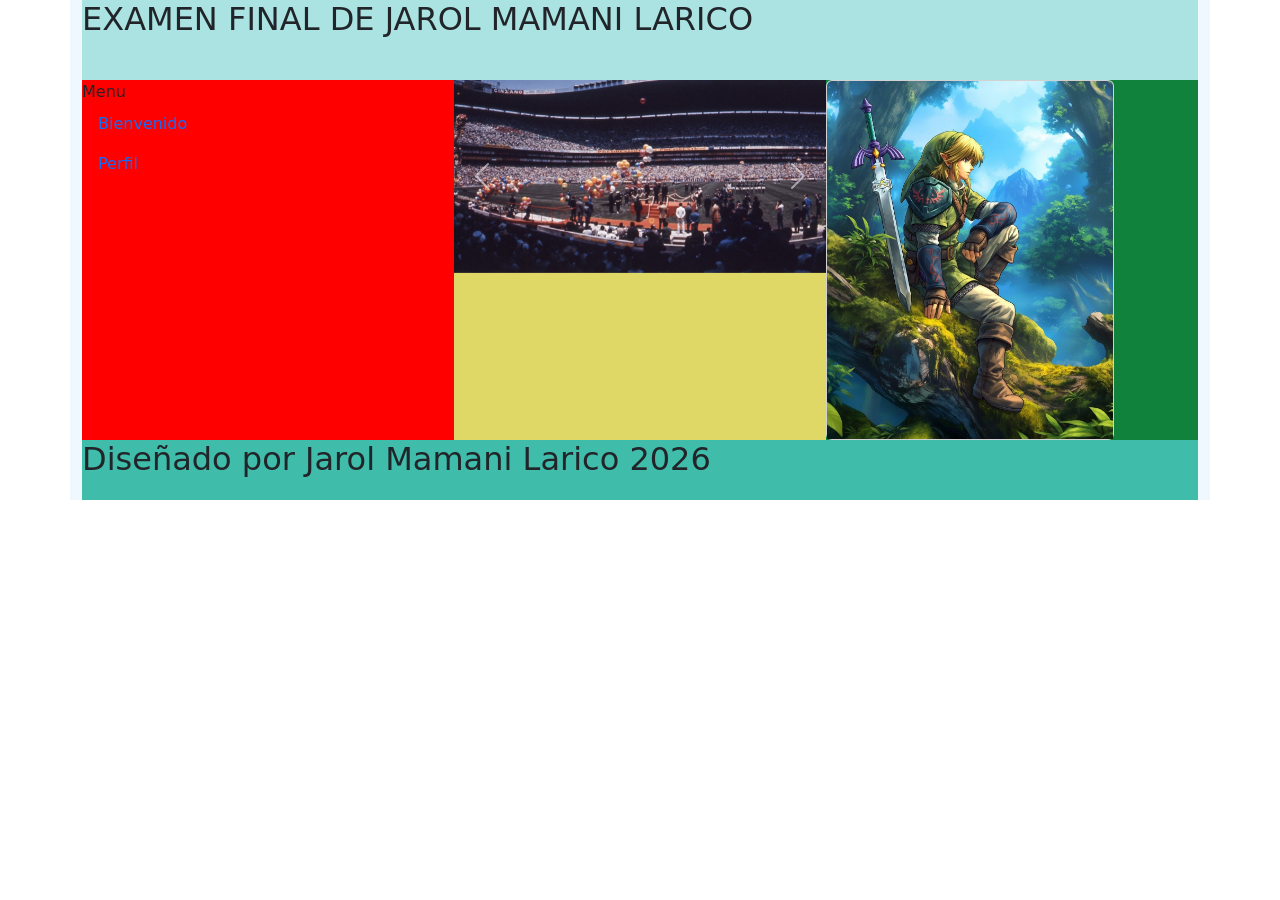
<file: index.html>
<!DOCTYPE html>
<html lang="en">
<head>
    <meta charset="UTF-8">
    <meta name="viewport" content="width=device-width, initial-scale=1.0">
    <title>Document</title>
    <link rel="stylesheet" href="css\bienvenida.css">
    <link href="https://cdn.jsdelivr.net/npm/bootstrap@5.2.3/dist/css/bootstrap.min.css" rel="stylesheet" integrity="sha384-rbsA2VBKQhggwzxH7pPCaAqO46MgnOM80zW1RWuH61DGLwZJEdK2Kadq2F9CUG65" crossorigin="anonymous">
<script src="https://cdn.jsdelivr.net/npm/bootstrap@5.2.3/dist/js/bootstrap.bundle.min.js" integrity="sha384-kenU1KFdBIe4zVF0s0G1M5b4hcpxyD9F7jL+jjXkk+Q2h455rYXK/7HAuoJl+0I4" crossorigin="anonymous"></script>
</head>
<body>
    <div class="container">
        <div class="padre">
            <h2>EXAMEN FINAL DE JAROL MAMANI LARICO</h2>

        </div>
        <div class="madre">

            <ul class="nav flex-column">
                <li>Menu</li>
  <li class="nav-item">
    <a class="nav-link active" aria-current="page" href="index.html">Bienvenido</a>
  </li>
  <li class="nav-item">
    <a class="nav-link" href="perfil.html">Perfil</a>
  </li>
</ul>

        </div>
        <div class="hijo">
            <div id="carouselExampleControls" class="carousel slide" data-bs-ride="carousel">
  <div class="carousel-inner">
    <div class="carousel-item active">
      <img src="img\m1.png" class="d-block w-100" alt="...">
    </div>
    <div class="carousel-item">
      <img src="img\m2.webp" class="d-block w-100" alt="...">
    </div>
    <div class="carousel-item">
      <img src="img\m3.jpg" class="d-block w-100" alt="...">
    </div>
    <div class="carousel-item">
      <img src="img\m4.webp" class="d-block w-100" alt="...">
    </div>
    <div class="carousel-item">
      <img src="img\m5.jpg" class="d-block w-100" alt="...">
    </div>
  </div>
  <button class="carousel-control-prev" type="button" data-bs-target="#carouselExampleControls" data-bs-slide="prev">
    <span class="carousel-control-prev-icon" aria-hidden="true"></span>
    <span class="visually-hidden">Previous</span>
  </button>
  <button class="carousel-control-next" type="button" data-bs-target="#carouselExampleControls" data-bs-slide="next">
    <span class="carousel-control-next-icon" aria-hidden="true"></span>
    <span class="visually-hidden">Next</span>
  </button>
</div>

        </div>
        <div class="hijo1">
            <div class="card" style="width: 18rem;">
  <img src="img\z.jpg" class="card-img-top" alt="...">
  
</div>

        </div>
        <div class="hijo2">
            <div><h2>Diseñado por Jarol Mamani Larico 2026</h2></div>

        </div>
    </div>

</body>
</html>
</file>
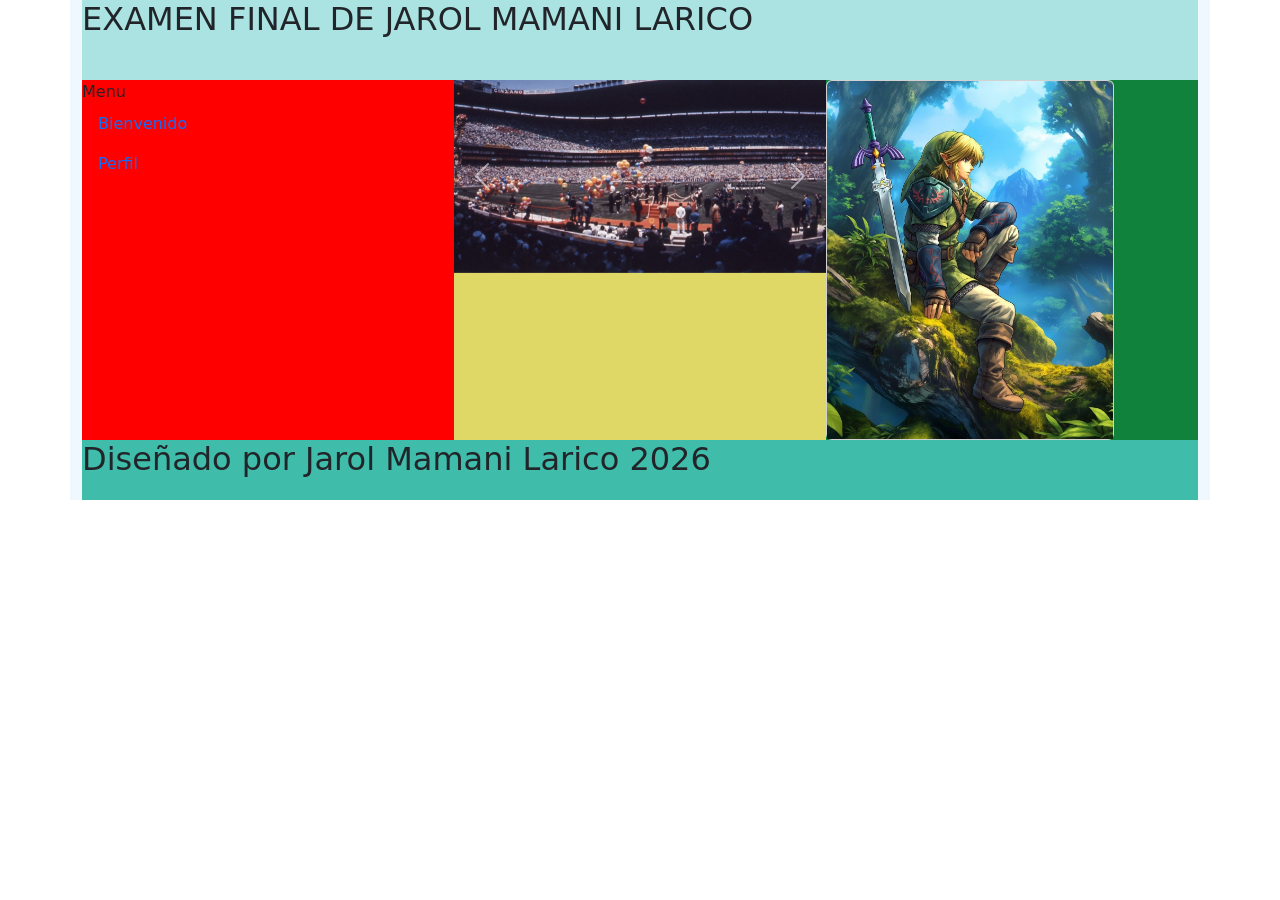
<file: bienvenida.html>
<!DOCTYPE html>
<html lang="en">
<head>
    <meta charset="UTF-8">
    <meta name="viewport" content="width=device-width, initial-scale=1.0">
    <title>Document</title>
    <link rel="stylesheet" href="css\bienvenida.css">
    <link href="https://cdn.jsdelivr.net/npm/bootstrap@5.2.3/dist/css/bootstrap.min.css" rel="stylesheet" integrity="sha384-rbsA2VBKQhggwzxH7pPCaAqO46MgnOM80zW1RWuH61DGLwZJEdK2Kadq2F9CUG65" crossorigin="anonymous">
<script src="https://cdn.jsdelivr.net/npm/bootstrap@5.2.3/dist/js/bootstrap.bundle.min.js" integrity="sha384-kenU1KFdBIe4zVF0s0G1M5b4hcpxyD9F7jL+jjXkk+Q2h455rYXK/7HAuoJl+0I4" crossorigin="anonymous"></script>
</head>
<body>
    <div class="container">
        <div class="padre">
            <h2>EXAMEN FINAL DE JAROL MAMANI LARICO</h2>

        </div>
        <div class="madre">

            <ul class="nav flex-column">
                <li>Menu</li>
  <li class="nav-item">
    <a class="nav-link active" aria-current="page" href="bienvenida.html">Bienvenido</a>
  </li>
  <li class="nav-item">
    <a class="nav-link" href="perfil.html">Perfil</a>
  </li>
</ul>

        </div>
        <div class="hijo">
            <div id="carouselExampleControls" class="carousel slide" data-bs-ride="carousel">
  <div class="carousel-inner">
    <div class="carousel-item active">
      <img src="img\m1.png" class="d-block w-100" alt="...">
    </div>
    <div class="carousel-item">
      <img src="img\m2.webp" class="d-block w-100" alt="...">
    </div>
    <div class="carousel-item">
      <img src="img\m3.jpg" class="d-block w-100" alt="...">
    </div>
    <div class="carousel-item">
      <img src="img\m4.webp" class="d-block w-100" alt="...">
    </div>
    <div class="carousel-item">
      <img src="img\m5.jpg" class="d-block w-100" alt="...">
    </div>
  </div>
  <button class="carousel-control-prev" type="button" data-bs-target="#carouselExampleControls" data-bs-slide="prev">
    <span class="carousel-control-prev-icon" aria-hidden="true"></span>
    <span class="visually-hidden">Previous</span>
  </button>
  <button class="carousel-control-next" type="button" data-bs-target="#carouselExampleControls" data-bs-slide="next">
    <span class="carousel-control-next-icon" aria-hidden="true"></span>
    <span class="visually-hidden">Next</span>
  </button>
</div>

        </div>
        <div class="hijo1">
            <div class="card" style="width: 18rem;">
  <img src="img\z.jpg" class="card-img-top" alt="...">
  
</div>

        </div>
        <div class="hijo2">
            <div><h2>Diseñado por Jarol Mamani Larico 2026</h2></div>

        </div>
    </div>

</body>
</html>
</file>
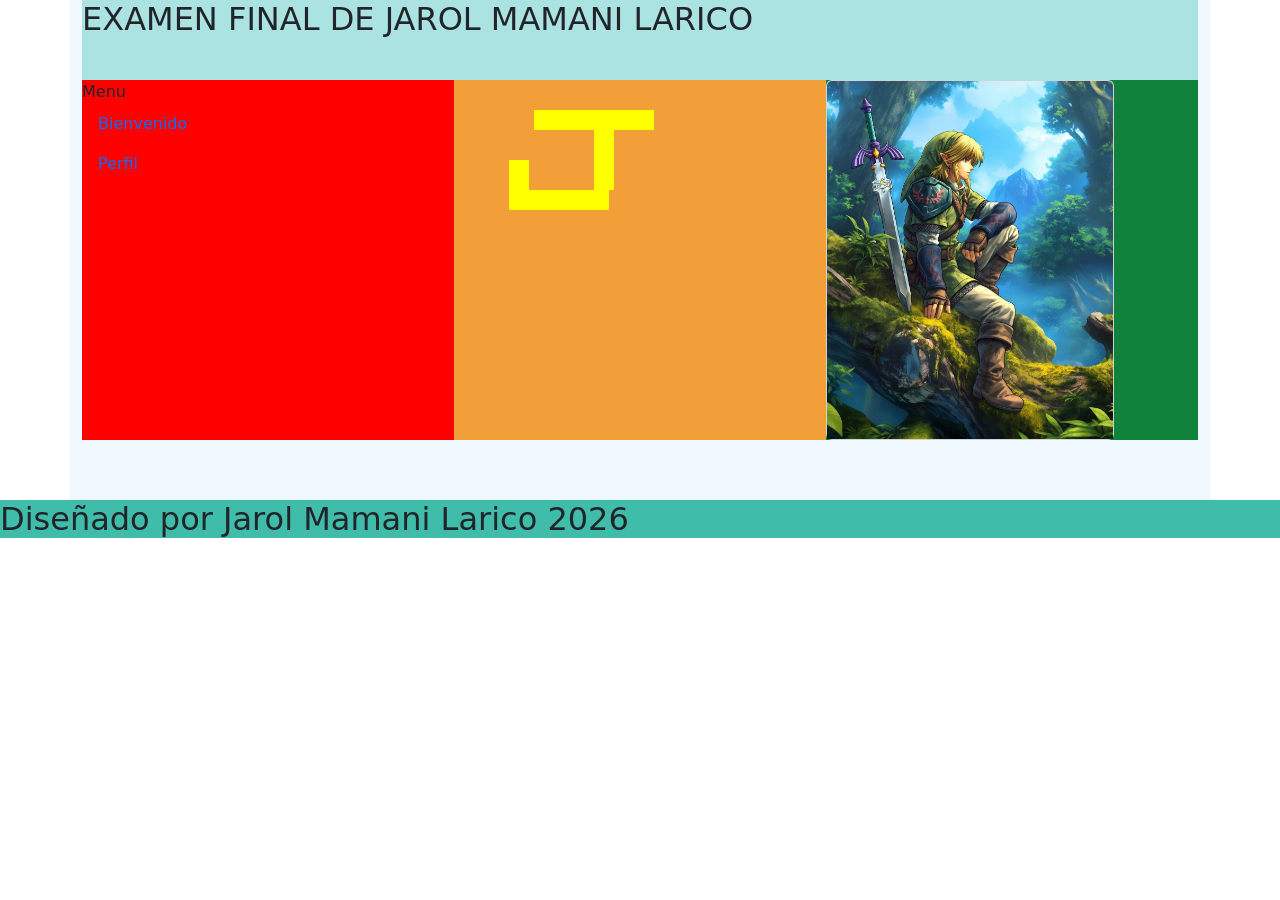
<file: perfil.html>
<!DOCTYPE html>
<html lang="en">
<head>
    <meta charset="UTF-8">
    <meta name="viewport" content="width=device-width, initial-scale=1.0">
    <title>Document</title>
    <link rel="stylesheet" href="css\perfil.css">
    <link href="https://cdn.jsdelivr.net/npm/bootstrap@5.2.3/dist/css/bootstrap.min.css" rel="stylesheet" integrity="sha384-rbsA2VBKQhggwzxH7pPCaAqO46MgnOM80zW1RWuH61DGLwZJEdK2Kadq2F9CUG65" crossorigin="anonymous">
<script src="https://cdn.jsdelivr.net/npm/bootstrap@5.2.3/dist/js/bootstrap.bundle.min.js" integrity="sha384-kenU1KFdBIe4zVF0s0G1M5b4hcpxyD9F7jL+jjXkk+Q2h455rYXK/7HAuoJl+0I4" crossorigin="anonymous"></script>
</head>
<body>
       <div class="container">
        <div class="padre">
             <h2>EXAMEN FINAL DE JAROL MAMANI LARICO</h2>

        </div>
        <div class="madre">
               <ul class="nav flex-column">
                <li>Menu</li>
  <li class="nav-item">
    <a class="nav-link active" aria-current="page" href="index.html">Bienvenido</a>
  </li>
  <li class="nav-item">
    <a class="nav-link" href="perfil.html">Perfil</a>
  </li>
</ul>

        </div>
        <div class="hijo">
            <div class="nieto1"></div>
            <div class="nieto2"></div>
            <div class="nieto3"></div>
            <div class="nieto4"></div>

        </div>
        <div class="hijo1">
                       <div class="card" style="width: 18rem;">
  <img src="img\z.jpg" class="card-img-top" alt="...">
  
</div>

        </div>

        </div>
        <div class="hijo2">
            <div><h2>Diseñado por Jarol Mamani Larico 2026</h2></div>
            
        </div>
        
    </div>
    
</body>
</html>
</file>
